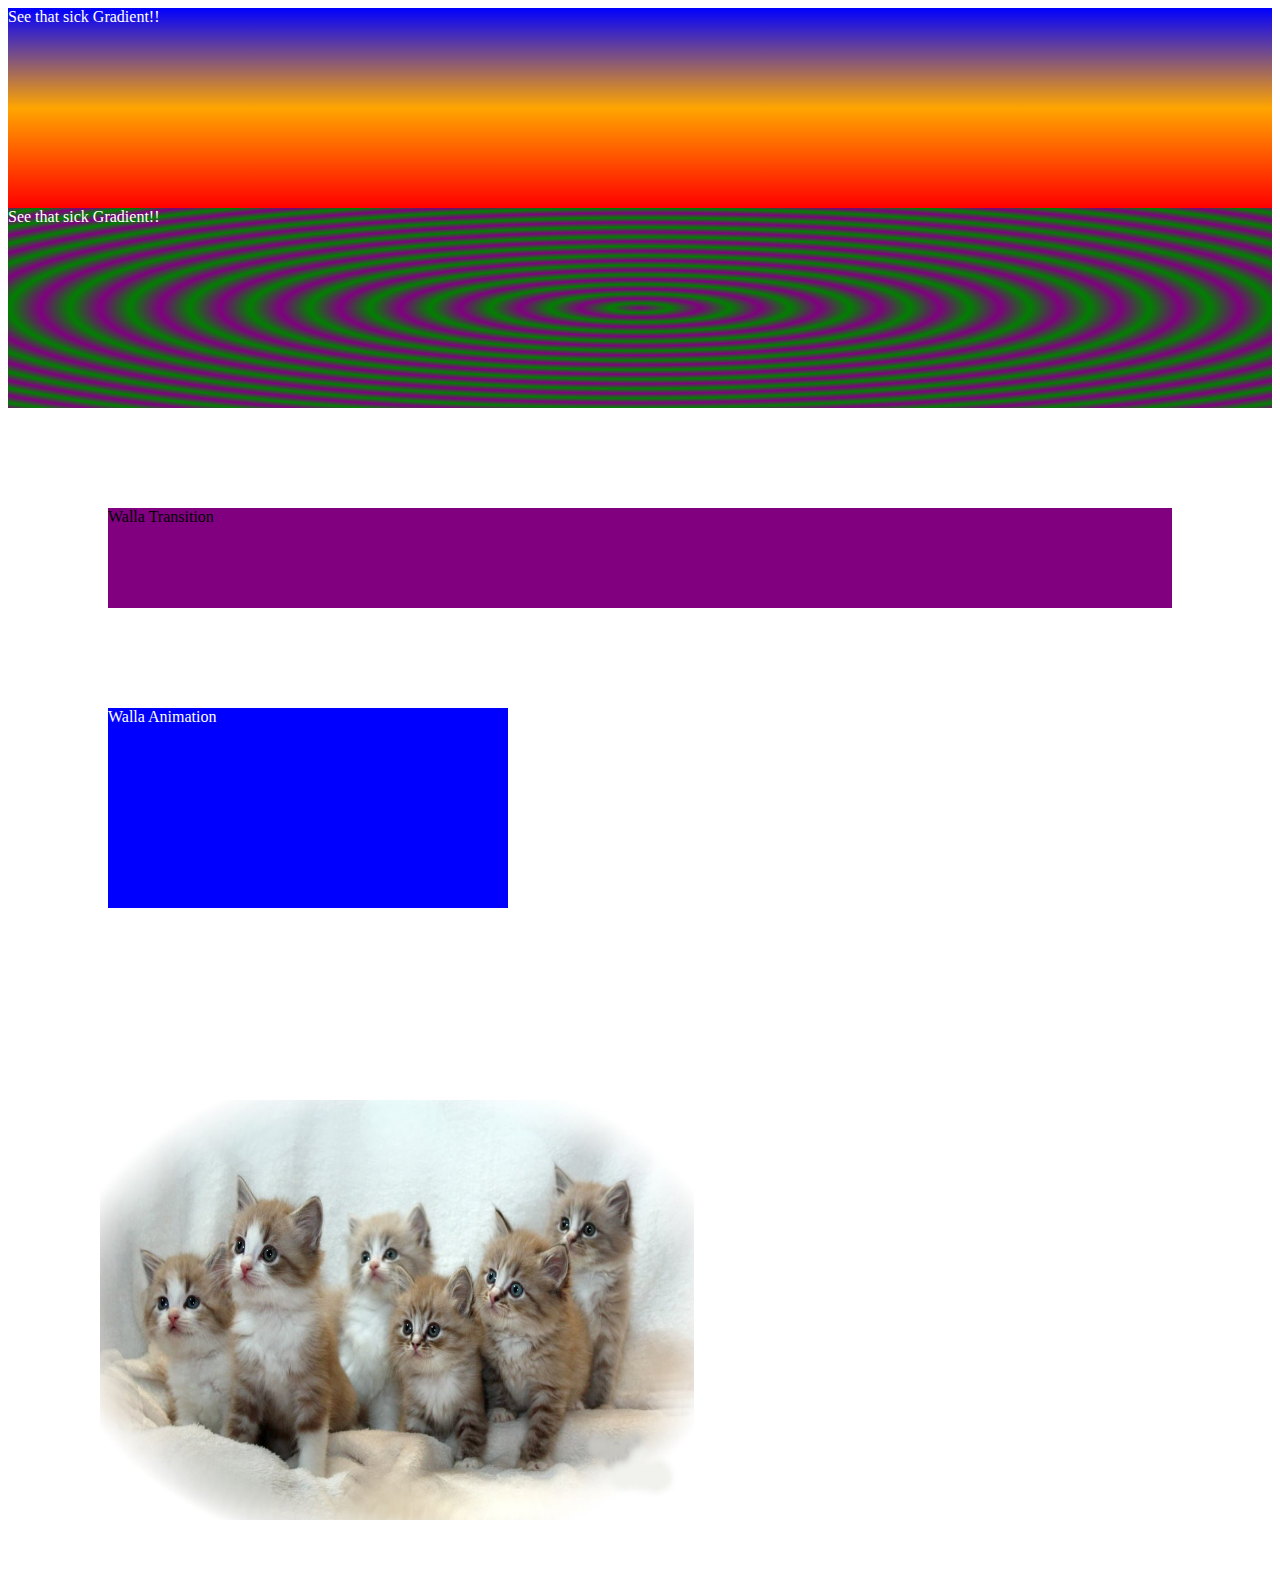
<file: index.html>
<!DOCTYPE html>
<html lang="en">
<head>
    <meta charset="UTF-8">
    <meta name="viewport" content="width=device-width, initial-scale=1.0">
    <link rel="stylesheet" href="style.css" />
    <title>Gradient Exp</title>
</head>
<body>
    <div class="gradient1">See that sick Gradient!!</div>
    <div class="gradient2">See that sick Gradient!!</div>
    <div id="transition">Walla Transition</div>
    <div id="animation">Walla Animation</div>
    <div id="devant-derriere" >
        <div><img src="kitten.jpg" alt="" id="photo3d" /></div> 
        <div id="hidden-message"></div>
    </div>
    
   <!-- <div><img src="kitten.jpg" alt="" id="photo" /></div> -->
</body>

</body>
</html>
</file>
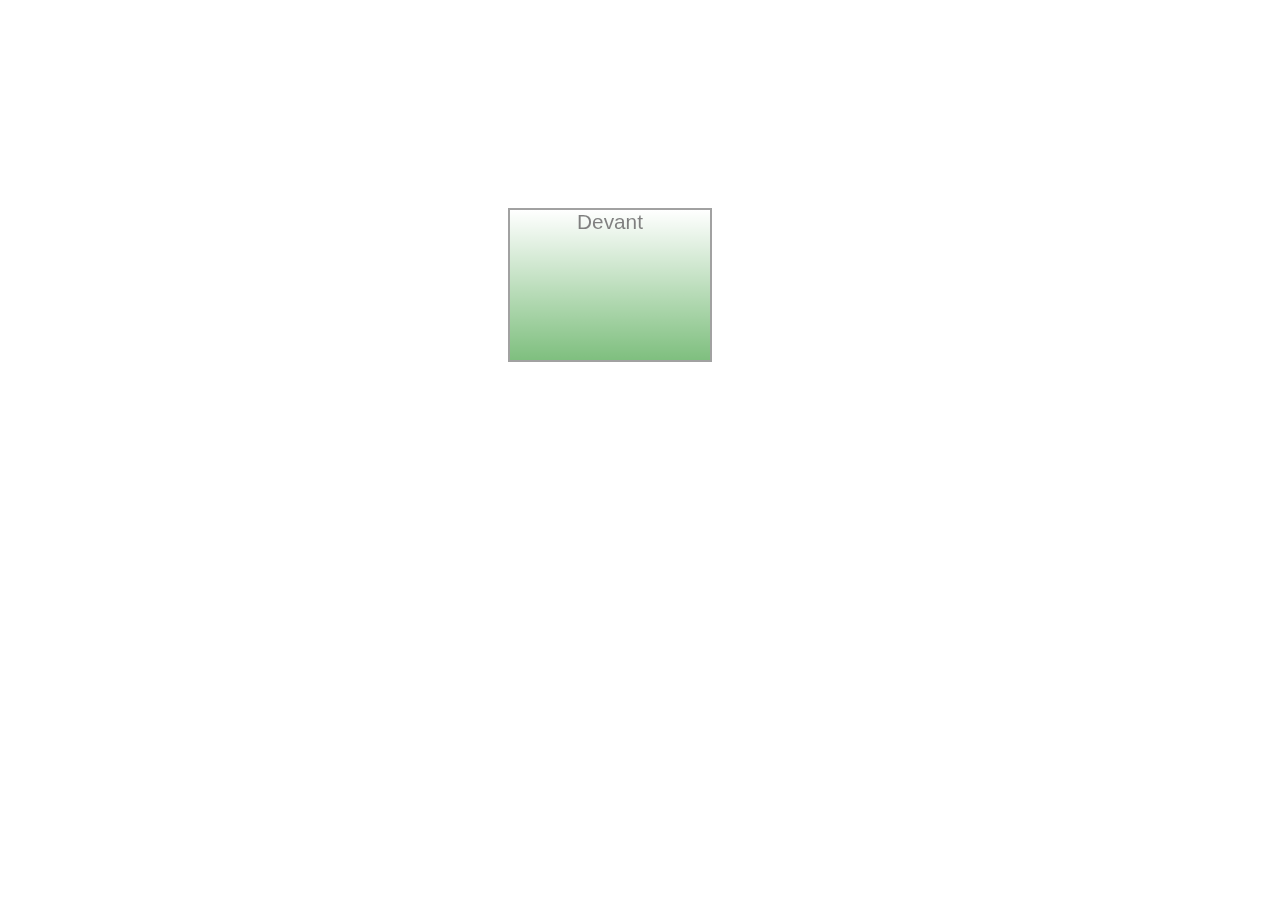
<file: index2.html>
<!DOCTYPE html>
<html>
    <head>
        <meta charset="utf-8" />
        <title>Transformations 3D</title>
        <link rel="stylesheet" href="style2.css" />
    </head>

    <body>
        <div id="devant">Devant</div>
        <div id="derriere">Derrière !</div>
    </body>
</html>
</file>
<file: style.css>
@keyframes superanimation{
    0% {
        transform: translateX(0px);
    }
    25% {
        transform: translateX(150px);
    }
    50% {
        transform: translateY(100px) rotate(360deg);
    }
    90% {
        transform: translateY(-100px);
    }
    75% {
        transform: translateX(-150px);
    }
    100% {
        transform: translateX(0px);
    }

}

@-webkit-keyframes superanimation{
    0% {
        transform: translateX(0px);
    }
    50% {
        transform: translateX(150px);
    }
    100% {
        transform: translateY(100px) rotate(360deg);
    }
}


*{
    margin: none;
    padding: none;
    box-sizing: border-box;
}

.gradient1{
    background-image: linear-gradient(to bottom,blue, orange, red);
    width: 100%;
    height: 200px;
    color: white;
}

.gradient2{
    background-image: repeating-radial-gradient(farthest-side ellipse at center,purple, green, purple 60px);
    width: 100%;
    height: 200px;
    color: white;
}


#photo{
    margin: 50px;
    width: 594px;
    height: 420px;
    transform-origin: 0% 100px;
    transform: rotate(10deg) scaleX(1.1) translate(100px, -10px) skewX(10deg);
}

#transition{
    margin: 100px;
    height: 100px;
    background-color: purple;
    transition-property: all; /*background-color width height;*/
    transition-duration: 2s;
    transition-delay: 250ms;
    transition-timing-function: ease-in-out;
}

#transition:hover{
    background-color: green;
    width: 200px;
    height: 200px;
    transform: translateX(100px);
}
/*matrix(1, 2, 3, 4, 5, 6);*/

#animation{
    margin: 100px;
    width: 400px;
    height: 200px;
    background-color: blue;
    color: white;
}

#animation:hover{
    animation: superanimation 3s steps(4);
}


#devant-derriere{
    position: absolute;
    top: 1000px;
    left: 0px;
    transition: 2s;
    margin: 50px;
    width: 594px;
    height: 420px;
}

#photo3d{
    margin: 50px;
    width: 594px;
    height: 420px;
    z-index: 100;
}

/*
#photo3d:hover{
    transform: translate3d(100px, 50px, 5000px) scale3d( 1, 0.5, 0.5);
    backface-visibility: hidden;
}
*/


#message-hidden{
    background-image: linear-gradient(white, green);
    transform: rotateY(-180deg);
    z-index: 50;
}

#photo3d:hover{
    transform: rotateY(360deg);
}

#photo3d:hover + #message-hidden{
    transform: rotateY(180deg);
}
</file>
<file: style2.css>
body
{
    perspective: 800px;
}

div
{
    width: 200px;
    height: 150px;
    position: absolute;
    top: 200px;
    left: 500px;
    opacity: 0.5;
    border: 2px solid #444;
    text-align: center;
    font-size: 1.3em;
    font-family: arial, sans-serif;
    transition: 2s;
    backface-visibility: hidden; /* Permet d'éviter de voir le bloc de dos */
}

#devant
{
    z-index: 100;
    background-image: linear-gradient(white, green);
}

#derriere
{
    z-index: 50;
    background-image: linear-gradient(white, red);
    transform: rotateY(-180deg); /* Celui-ci est retourné par défaut */
}

#devant:hover
{
    transform: rotateY(360deg); /* On passe de 0 à 360° : tour complet */
}

/*
Astuce :
Lorsqu'on survole le bloc devant, on applique une rotation au bloc derriere
*/
#devant:hover + #derriere
{
    transform: rotateY(180deg);  /* On passe de -180° à 180° : tour complet */
}
</file>
